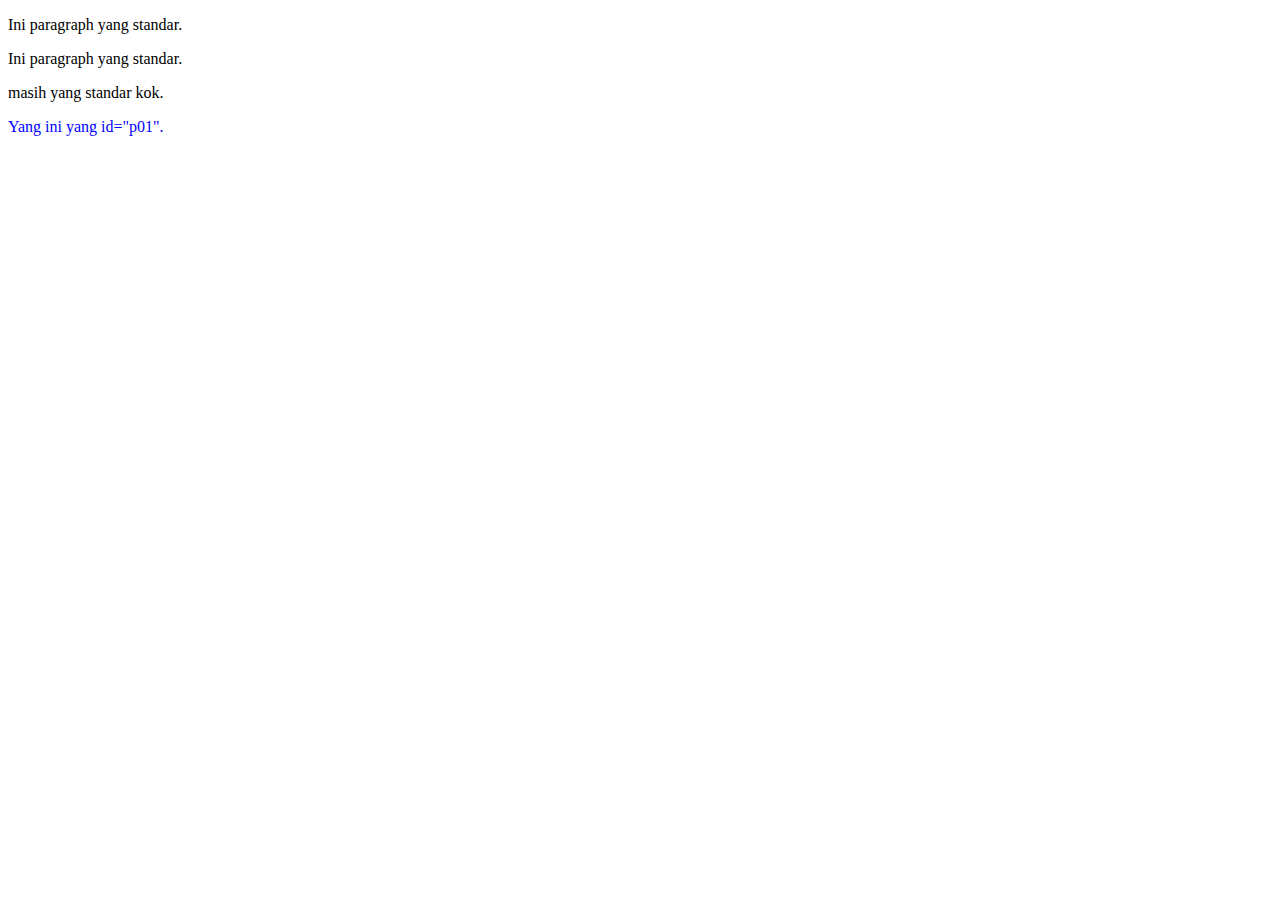
<file: contoh.html>
<!DOCTYPE html>
<html>

<head>
    <style>
        p#p01 {
            color: blue;
        }
    </style>
</head>

<body>
    <p>Ini paragraph yang standar.</p>
    <p>Ini paragraph yang standar.</p>
    <p>masih yang standar kok.</p>
    <p id="p01">Yang ini yang id="p01".</p>
</body>

</html>
</file>
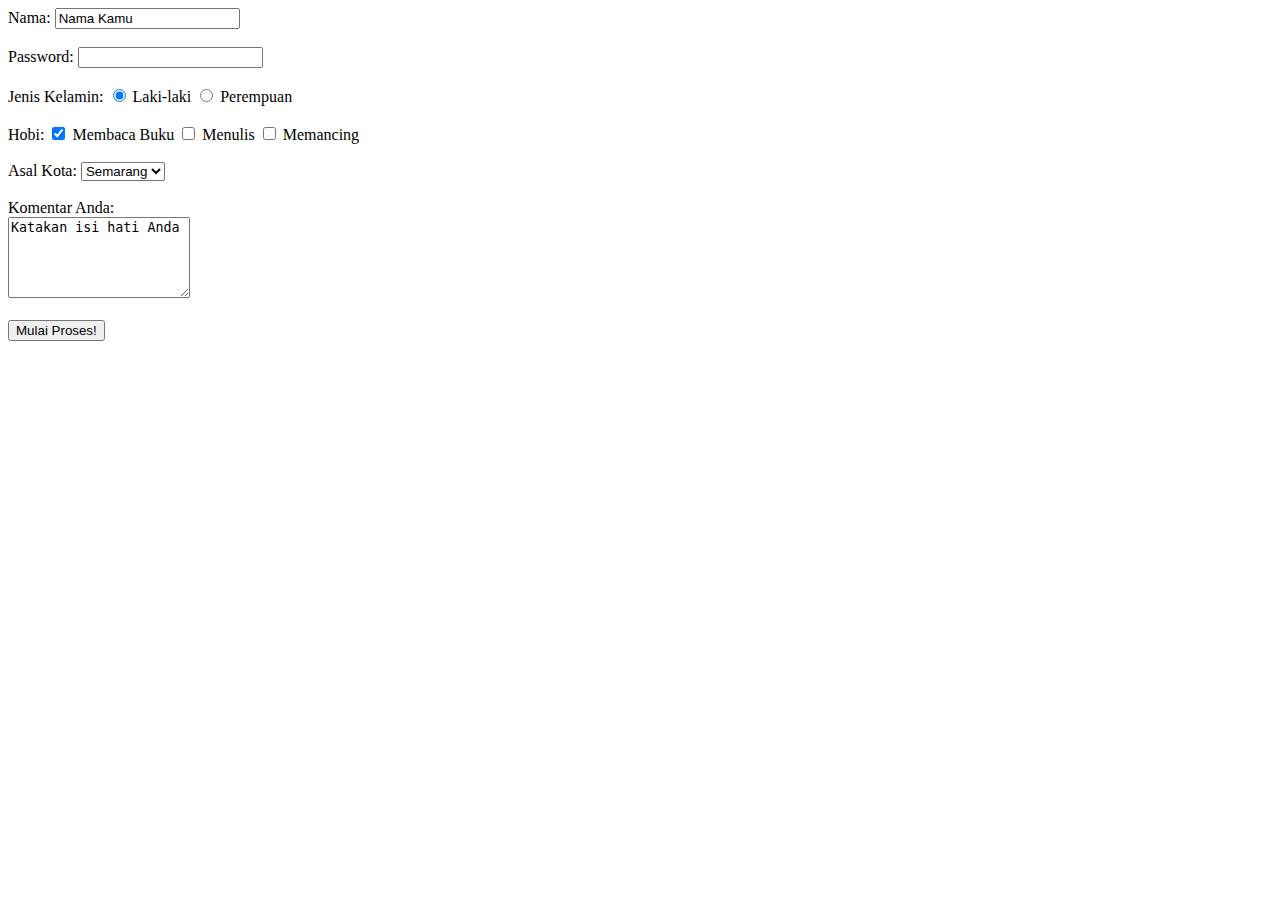
<file: formulir.html>
<!DOCTYPE html>
<html>
<head>
    <title>Belajar Membuat Form</title>
</head>
<body>
    <form action="formulir.html" method="get">
        Nama: <input type="text" name="nama" value="Nama Kamu" /> <br /><br />

        Password: <input type="password" name="password" /> <br /><br />

        Jenis Kelamin: 
        <input type="radio" name="jenis_kelamin" value="laki-laki" checked /> Laki-laki
        <input type="radio" name="jenis_kelamin" value="perempuan" /> Perempuan
        <br /><br />

        Hobi: 
        <input type="checkbox" name="hobi" value="membaca" checked /> Membaca Buku
        <input type="checkbox" name="hobi" value="menulis" /> Menulis
        <input type="checkbox" name="hobi" value="memancing" /> Memancing
        <br /><br />

        Asal Kota:
        <select name="asal_kota">
            <option value="kota_jakarta">Jakarta</option>
            <option value="kota_bandung">Bandung</option>
            <option value="kota_semarang" selected>Semarang</option>
        </select>
        <br /><br />

        Komentar Anda:<br />
        <textarea name="komentar" rows="5" cols="20">Katakan isi hati Anda</textarea>
        <br /><br />

        <input type="submit" value="Mulai Proses!" />
    </form>
</body>
</html>
</file>
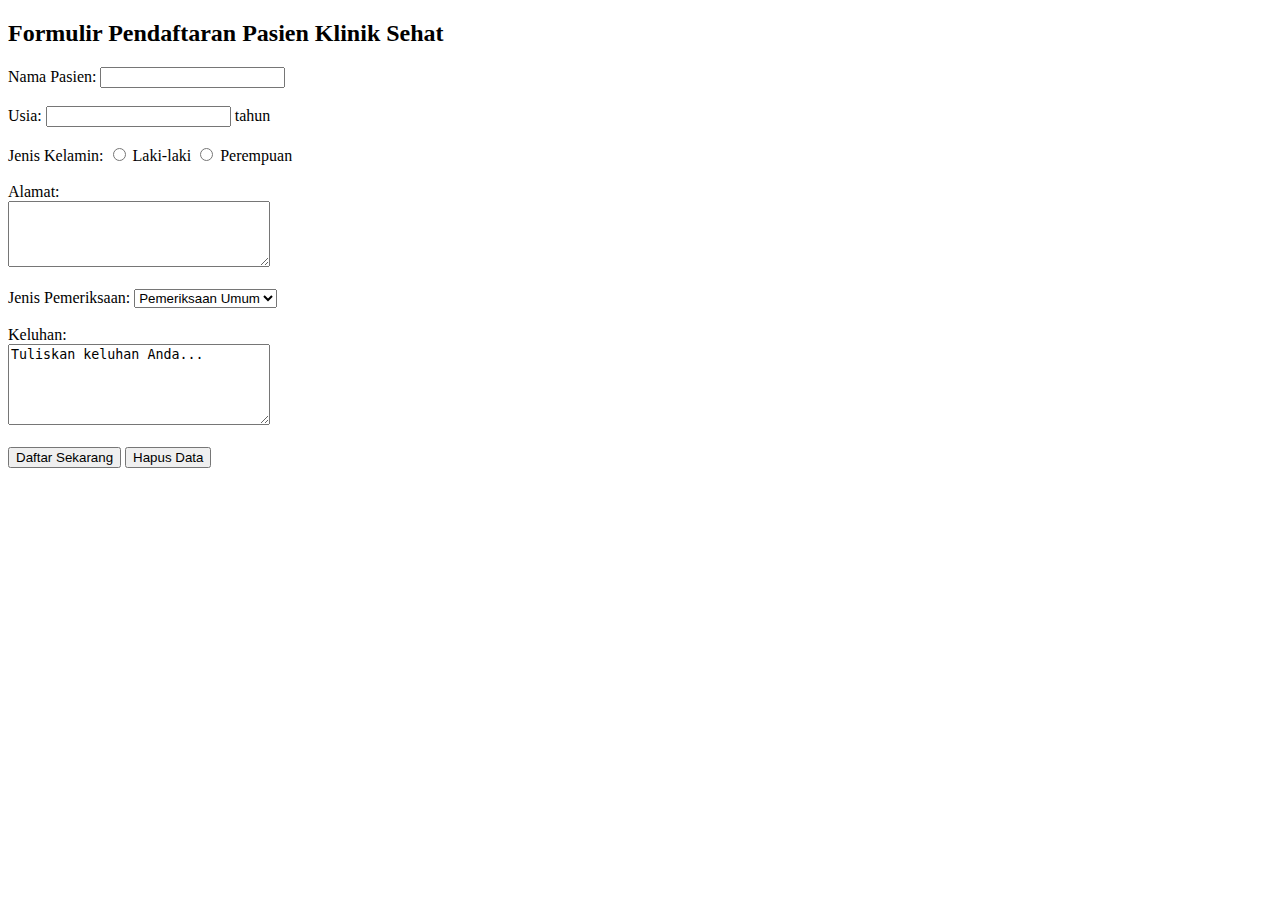
<file: formulir_kliniksehat.html>
<!DOCTYPE html>
<html>
<head>
    <title>Formulir Pendaftaran Pasien Klinik Sehat</title>
</head>
<body>
    <h2>Formulir Pendaftaran Pasien Klinik Sehat</h2>
    <form action="proses_klinik.html" method="post">
        Nama Pasien: <input type="text" name="nama" /> <br /><br />

        Usia: <input type="number" name="usia" /> tahun <br /><br />

        Jenis Kelamin:
        <input type="radio" name="jk" value="Laki-laki" /> Laki-laki
        <input type="radio" name="jk" value="Perempuan" /> Perempuan
        <br /><br />

        Alamat: <br />
        <textarea name="alamat" rows="4" cols="30"></textarea> <br /><br />

        Jenis Pemeriksaan:
        <select name="pemeriksaan">
            <option value="umum">Pemeriksaan Umum</option>
            <option value="gigi">Pemeriksaan Gigi</option>
            <option value="mata">Pemeriksaan Mata</option>
        </select>
        <br /><br />

        Keluhan: <br />
        <textarea name="keluhan" rows="5" cols="30">Tuliskan keluhan Anda...</textarea>
        <br /><br />

        <input type="submit" value="Daftar Sekarang" />
        <input type="reset" value="Hapus Data" />
    </form>
</body>
</html>
</file>
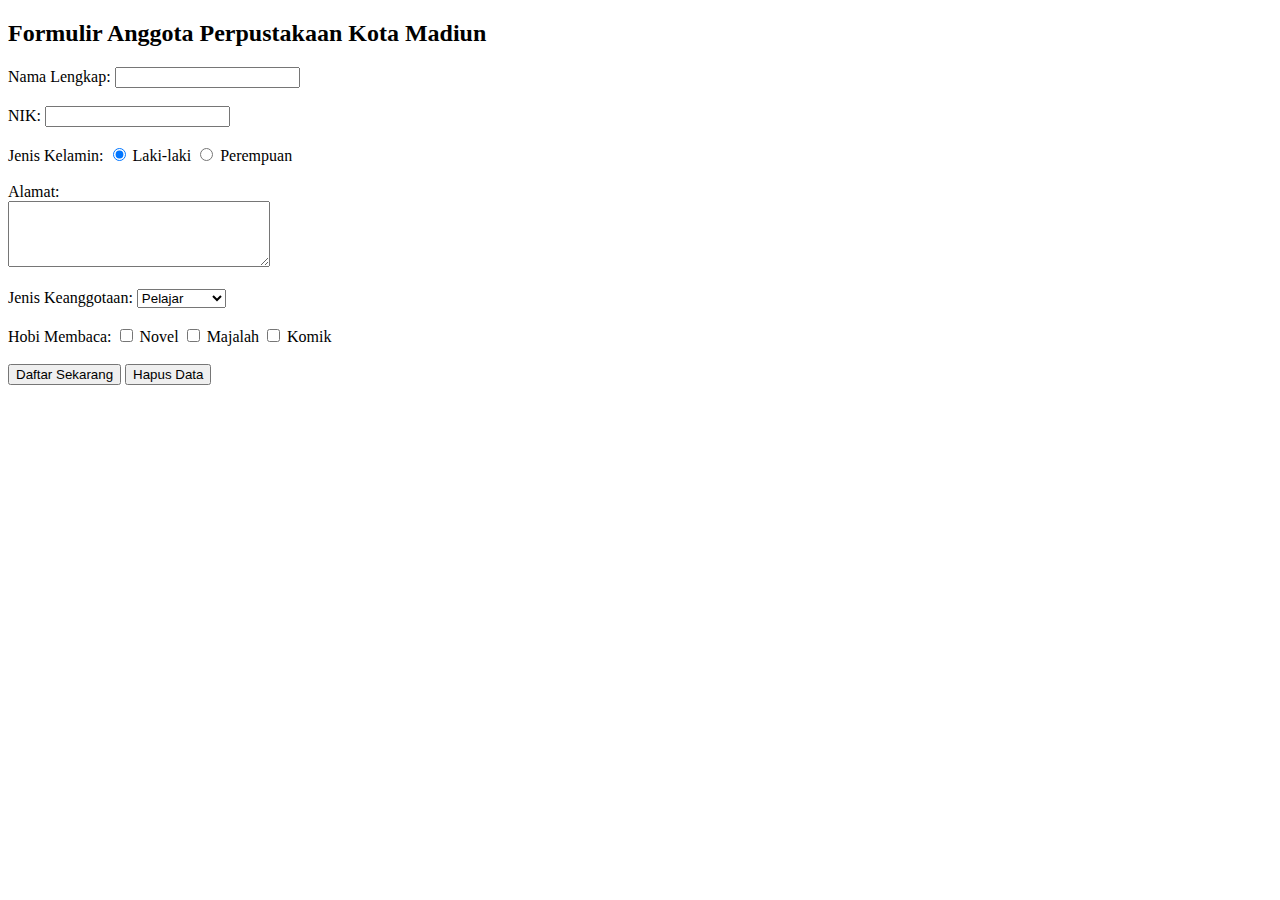
<file: formulir_perpuskotamadiun.html>
<!DOCTYPE html>
<html>
<head>
    <title>Formulir Anggota Perpustakaan Kota Madiun</title>
</head>
<body>
    <h2>Formulir Anggota Perpustakaan Kota Madiun</h2>
    <form action="proses_perpus.html" method="get">
        Nama Lengkap: <input type="text" name="nama" /> <br /><br />

        NIK: <input type="text" name="nik" /> <br /><br />

        Jenis Kelamin:
        <input type="radio" name="jk" value="Laki-laki" checked /> Laki-laki
        <input type="radio" name="jk" value="Perempuan" /> Perempuan
        <br /><br />

        Alamat: <br />
        <textarea name="alamat" rows="4" cols="30"></textarea> <br /><br />

        Jenis Keanggotaan:
        <select name="jenis">
            <option value="pelajar">Pelajar</option>
            <option value="mahasiswa">Mahasiswa</option>
            <option value="umum">Umum</option>
        </select>
        <br /><br />

        Hobi Membaca:
        <input type="checkbox" name="hobi" value="novel" /> Novel
        <input type="checkbox" name="hobi" value="majalah" /> Majalah
        <input type="checkbox" name="hobi" value="komik" /> Komik
        <br /><br />

        <input type="submit" value="Daftar Sekarang" />
        <input type="reset" value="Hapus Data" />
    </form>
</body>
</html>
</file>
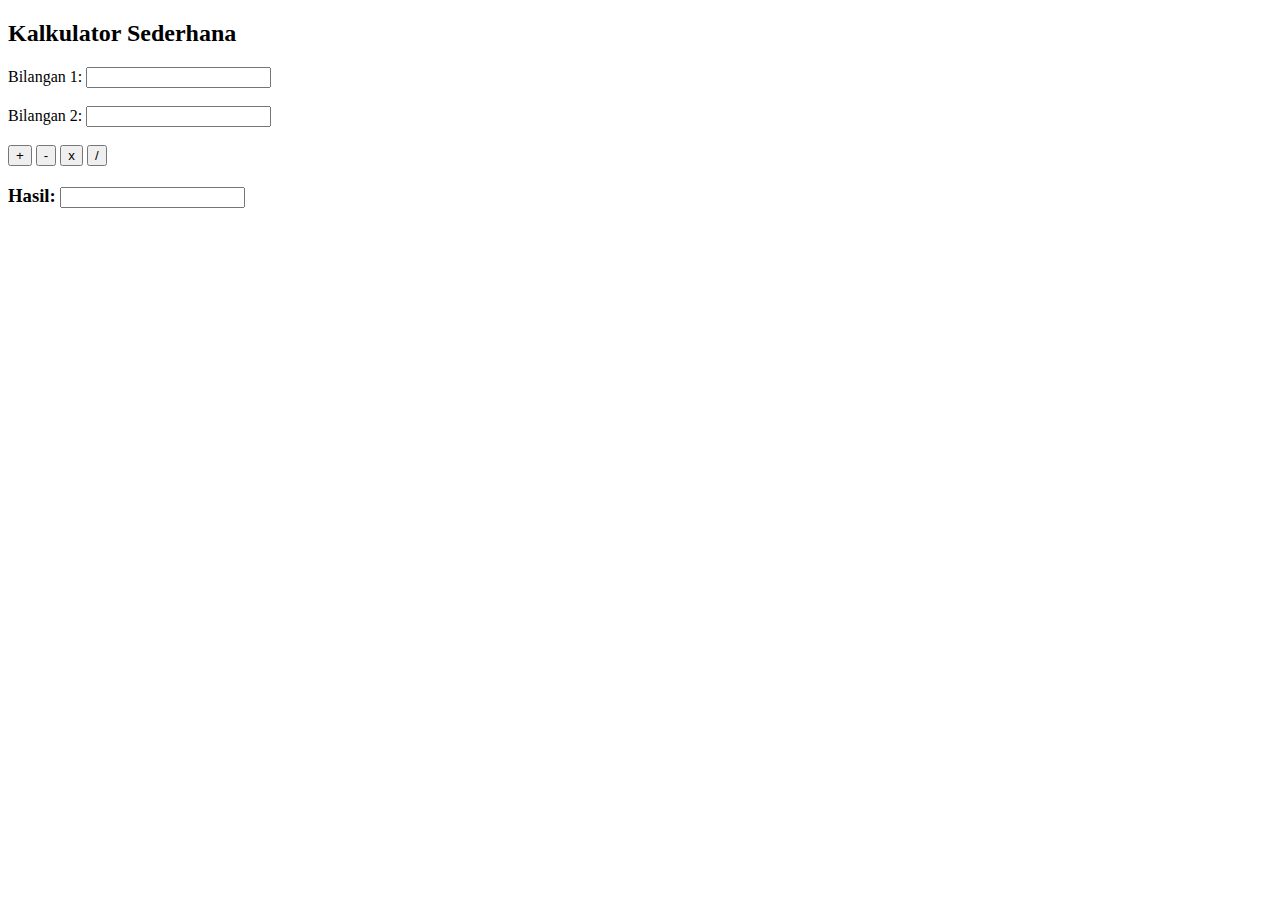
<file: kalkulator.html>
<!DOCTYPE html>
<html lang="id">
<head>
    <meta charset="UTF-8">
    <title>Kalkulator Sederhana</title>
    <script src="kalkulator.js"></script>
</head>
<body>
    <h2>Kalkulator Sederhana</h2>

    Bilangan 1: <input type="number" id="bil1"><br><br>
    Bilangan 2: <input type="number" id="bil2"><br><br>

    <button onclick="hitung('+')"> + </button>
    <button onclick="hitung('-')"> - </button>
    <button onclick="hitung('*')"> x </button>
    <button onclick="hitung('/')"> / </button>

    <h3>Hasil: <input type="text" id="hasil" readonly></h3>
</body>
</html>
</file>
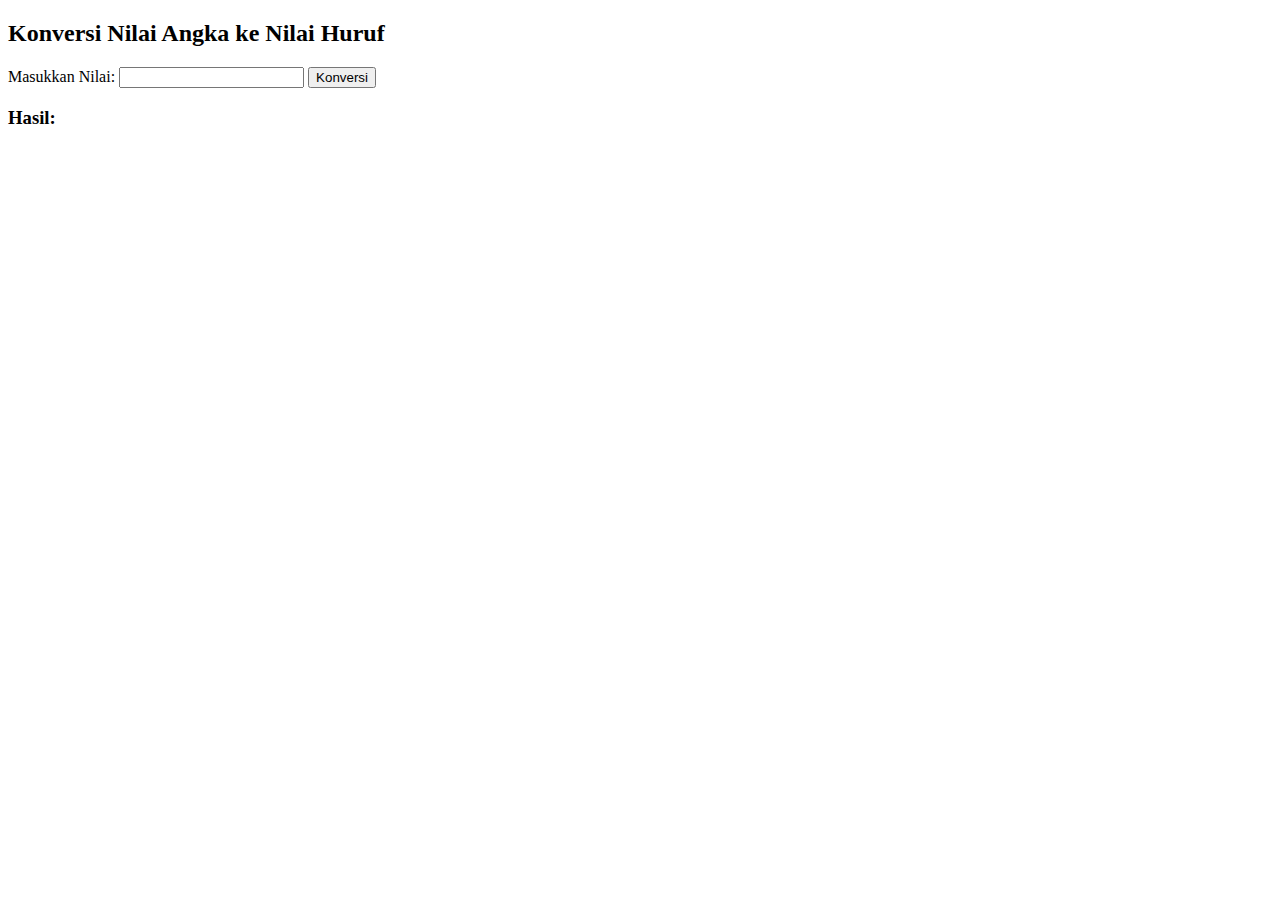
<file: konversinilai.html>
<!DOCTYPE html>
<html lang="id">
<head>
    <meta charset="UTF-8">
    <title>Konversi Nilai Angka ke Huruf</title>
    <script src="konversi.js"></script>
</head>
<body>
    <h2>Konversi Nilai Angka ke Nilai Huruf</h2>

    Masukkan Nilai: 
    <input type="number" id="nilai">
    <button onclick="konversi()">Konversi</button>

    <h3>Hasil: <span id="hasil"></span></h3>
</body>
</html>
</file>
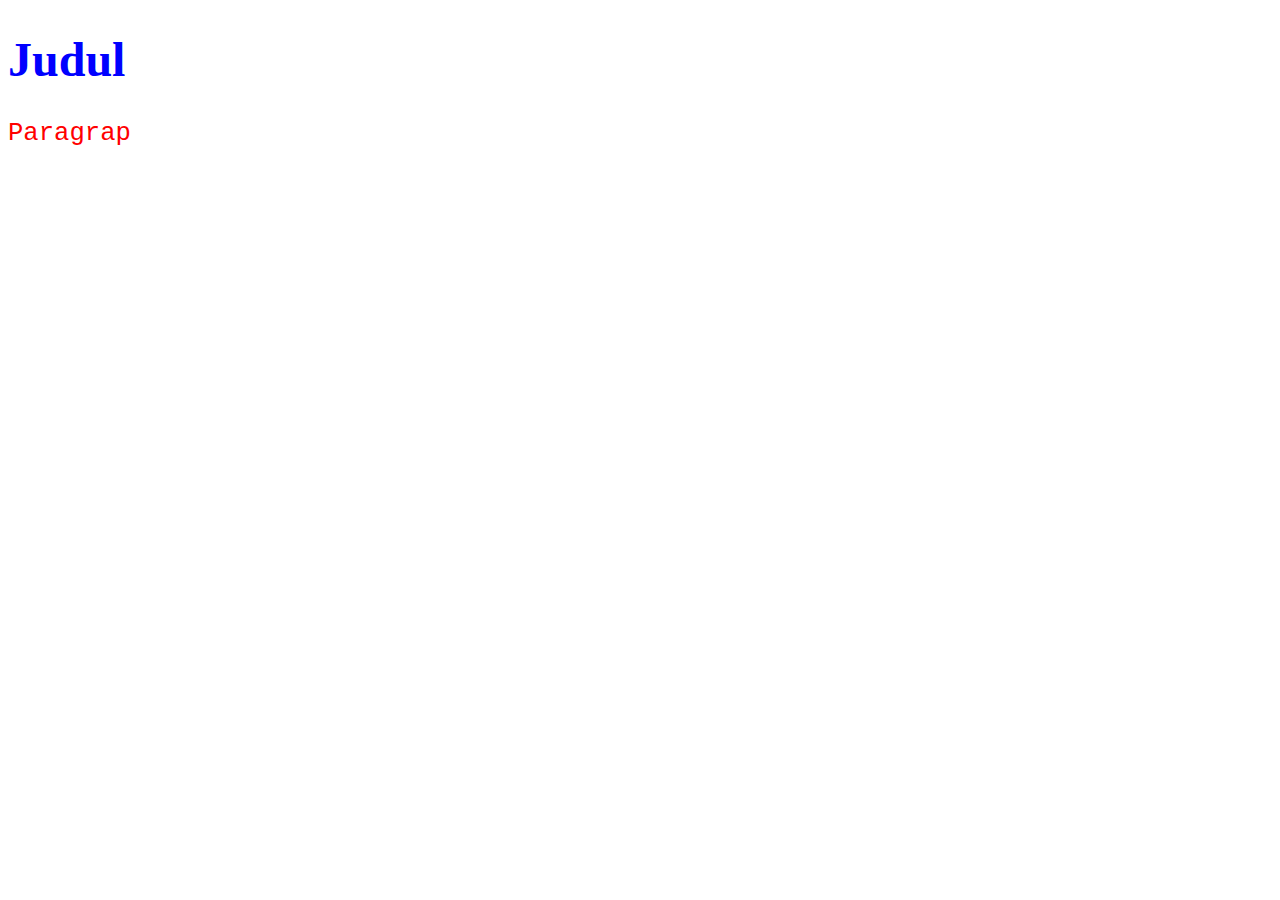
<file: latihan1.html>
<!DOCTYPE html>
<html>

<head>
    <style>
        h1 {
            color: blue;
            font-family: verdana;
            font-size: 300%;
        }

        p {
            color: red;
            font-family: courier;
            font-size: 160%;
        }
    </style>
</head>

<body>
    <h1>Judul</h1>
    <p>Paragrap</p>
</body>

</html>
</file>
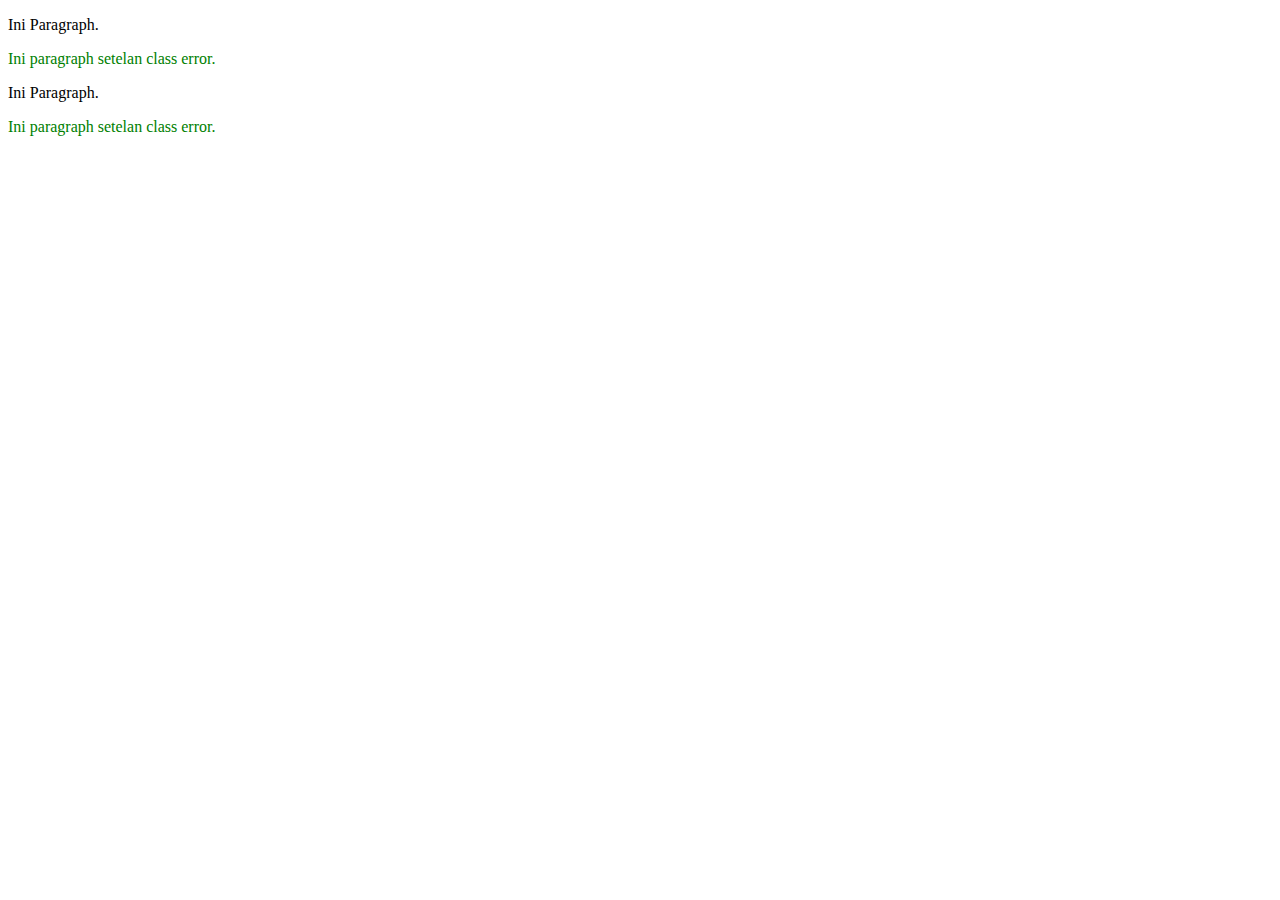
<file: latihan2.html>
<!DOCTYPE html>
<html>

<head>
    <style>
        p.error {
            color: green;
        }
    </style>
</head>

<body>
    <p>Ini Paragraph.</p>
    <p class="error">Ini paragraph setelan class error.</p>
    <p>Ini Paragraph.</p>
    <p class="error">Ini paragraph setelan class error.</p>
</body>

</html>
</file>
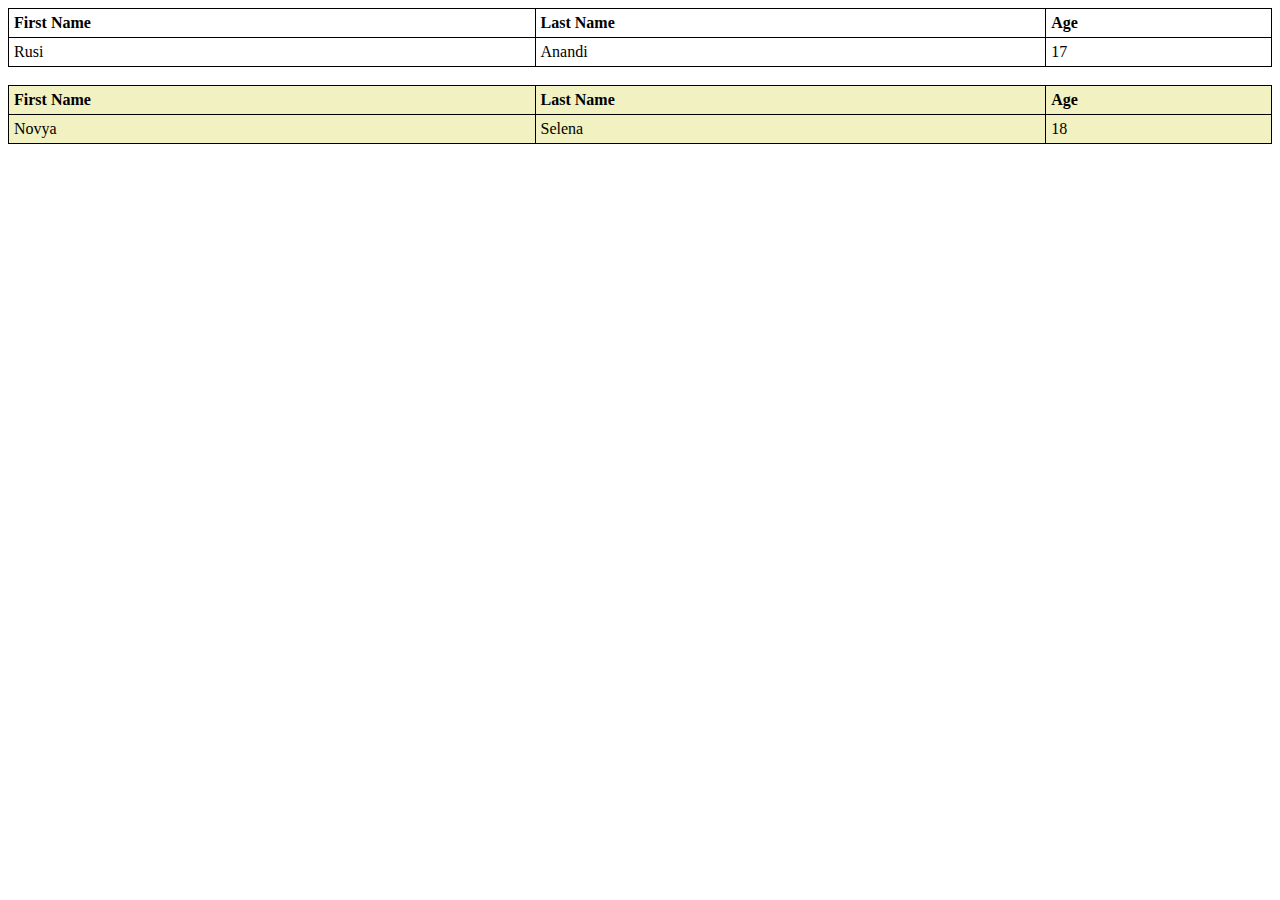
<file: pentabelan.html>
<!DOCTYPE html>
<html>

<head>
    <style>
        table,
        th,
        td {
            border: 1px solid black;
            border-collapse: collapse;
        }

        th,
        td {
            padding: 5px;
            text-align: left;
        }

        table#t01 {
            width: 100%;
            background-color: #f1f1c1;
        }
    </style>
</head>

<body>
    <table style="width:100%">
        <tr>
            <th>First Name</th>
            <th>Last Name</th>
            <th>Age</th>
        </tr>
        <tr>
            <td>Rusi</td>
            <td>Anandi</td>
            <td>17</td>
        </tr>
    </table>
    <br>
    <table id="t01">
        <tr>
            <th>First Name</th>
            <th>Last Name</th>
            <th>Age</th>
        </tr>
        <tr>
            <td>Novya</td>
            <td>Selena</td>
            <td>18</td>
        </tr>
    </table>
</body>

</html>
</file>
